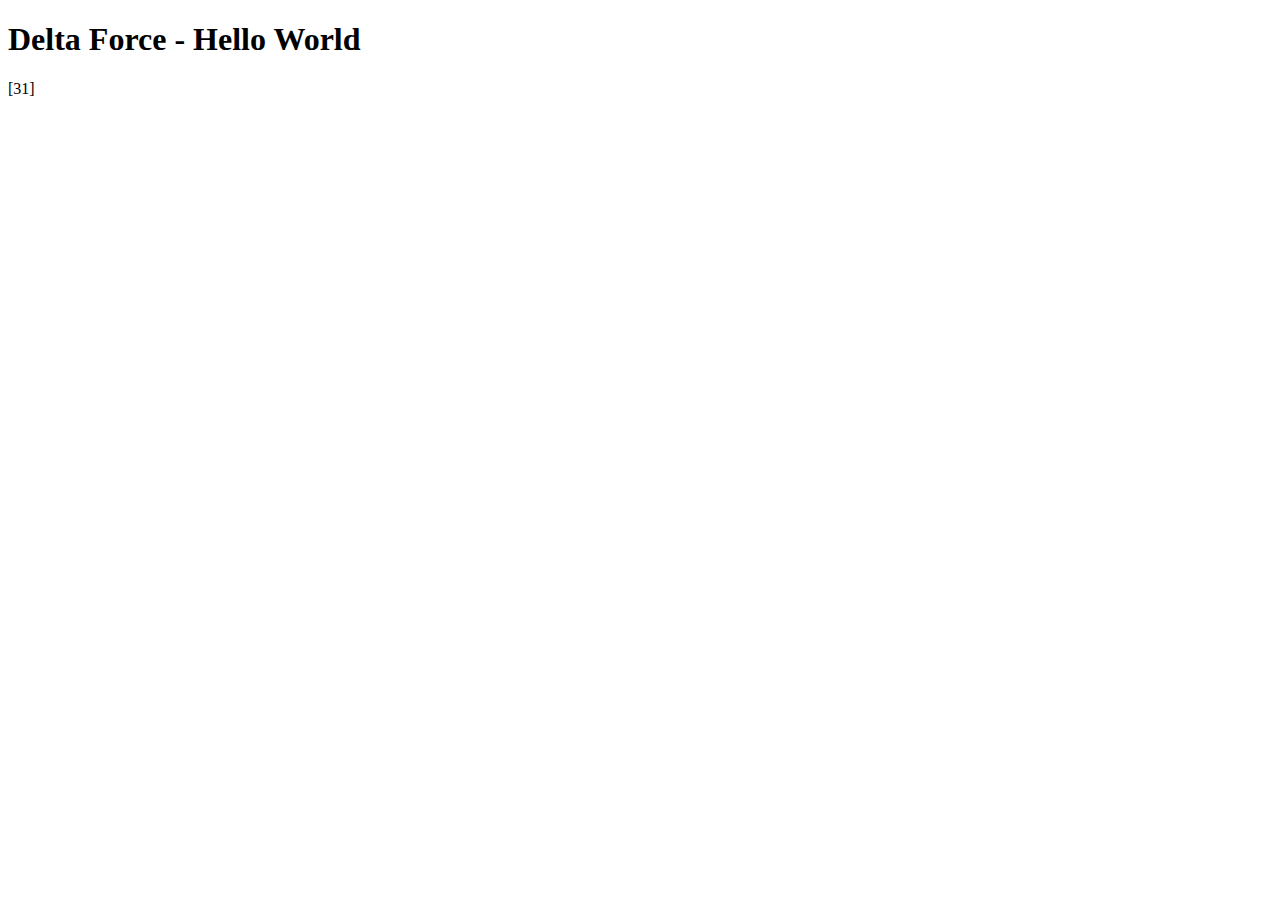
<file: app/pwa-demo/home.html>
<!DOCTYPE html>
<html lang="en">

<head>
  <meta charset="UTF-8">
  <meta http-equiv="X-UA-Compatible" content="IE=edge">
  <meta name="viewport" content="width=device-width, initial-scale=1.0">
  <title>Document</title>
  <link rel="shortcut icon" href="favicon.ico" type="image/x-icon">

  <link rel="manifest" href="manifest.json">
</head>

<body>
  <h1>Delta Force - Hello World</h1>
  <script>
    if ('serviceWorker' in navigator) {
      alert("OK: I might be able to detect your device's accelerometer");
    } else {
      alert("OOPS: I cannot detect your device's accelerometer");
    }
  </script>

  <p id="updateMe"></p>

  <script type="text/javascript" src="device-motion.js"></script>
</body>

</html>
</file>
